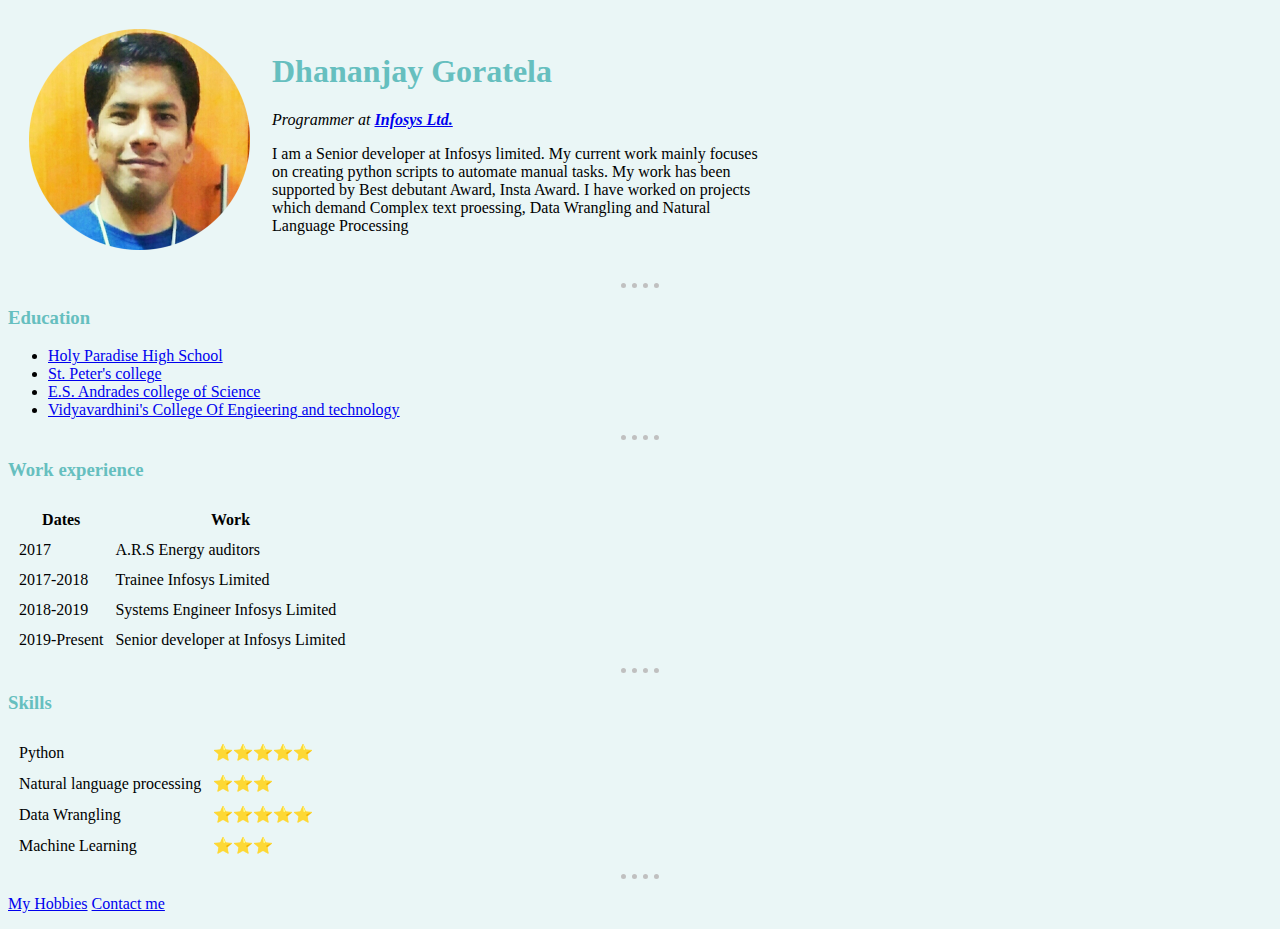
<file: index.html>
<!DOCTYPE html>
<html lang="en" dir="ltr">
<!-- Head holds info about the webpage and it tells the browser how to handle
the page -->

<head>
  <!-- There are quiet a few meta elements but we are using 'charset' here.
    We are setting this element to 'utf-8'.
    The meta element gives extra associated data to html file.
    In this case we tell the browser that the content in our website is encoded
    in 'utf-8'. If the browser uses incorrect charecter decoding for our
    content, it will result to mojibake -- "garbled text that is the result of
    text being decoded using an unintended character encoding". utf-8 is the
    standard encoding we should use wile encoding the HTML file, because it
    includes all of those international symols and infact all the symbols
    encoded in the unicode charecter set.
    Visit https://unicode-table.com/en.
    Another advantage of meta tag is you can enter site descriptions.
    That's what search engines do. They crawl the HTML of our website, and
    search for description meta tags to find out what your website is about and
    how to display it in our search index -->
  <meta charset="utf-8">
  <title>Dhananjay's personal site</title>
  <link rel="stylesheet" href="css/styles.css">
</head>

<body>
  <table cellspacing="20">
    <tr>
      <td>
        <!-- RightClick and copy image address and add it to the website as HTML
        element. So we'll use the image tag and in its src attribute, we'll add the copied
        link.
        Now there will be another attribute 'alt' which'll be auto-populated. It
        abbreviates to alternative text. This is the case if browser can't render the
        image, then it will display alternative text to the user to describe what the
        image was about. For search engine optimization and getting the website
        ranked for certain keywords, Google looks at this attribute to figure out
        what the website is about -->
        <!-- <img src="https://pbs.twimg.com/profile_images/1194508470554218496/WEh6Dxn0_400x400.jpg" alt="Dhananjay goratela Profile photo"> -->
        <!-- You can alternatively save the image locally in the  -->
        <img src="image/Dhananjay.png" alt="Dhananjay goratela Profile photo">
      </td>
      <td width="500">
        <h1>Dhananjay Goratela</h1>
        <p><em>Programmer at <strong><a href="https://www.infosys.com/">Infosys Ltd.</a></strong></em></p>
        <p>I am a Senior developer at Infosys limited. My current work mainly focuses
          on creating python scripts to automate manual tasks. My work has been
          supported by Best debutant Award, Insta Award. I have worked on projects
          which demand Complex text proessing, Data Wrangling and
          Natural Language Processing</p>
      </td>
    </tr>
  </table>
  <hr>
  <h3>Education</h3>
  <ul>
    <li><a href="https://bit.ly/3pS1Umg">Holy Paradise High School</a></li>
    <li><a href="https://stpeterseducation.com/">St. Peter's college</a></li>
    <li><a href="http://www.avc.ac.in/">E.S. Andrades college of Science</a></li>
    <li><a href="https://vcet.edu.in/">Vidyavardhini's College Of Engieering and technology</a></li>
  </ul>
  <hr>
  <h3>Work experience</h3>
  <table cellspacing='10'>
    <thead>
      <tr>
        <th>Dates</th>
        <th>Work</th>
      </tr>
    </thead>
    <tbody>
      <tr>
        <td>2017</td>
        <td>A.R.S Energy auditors</td>
      </tr>
      <tr>
        <td>2017-2018</td>
        <td>Trainee Infosys Limited</td>
      </tr>
      <tr>
        <td>2018-2019</td>
        <td>Systems Engineer Infosys Limited</td>
      </tr>
      <tr>
        <td>2019-Present</td>
        <td>Senior developer at Infosys Limited</td>
      </tr>
    </tbody>
    <tfoot>

    </tfoot>
  </table>
  <hr>
  <h3>Skills</h3>
  <table cellspacing='10'>
    <tr>
      <td>Python</td>
      <td>⭐⭐⭐⭐⭐</td>
    </tr>
    <tr>
      <td>Natural language processing</td>
      <td>⭐⭐⭐</td>
    </tr>
    <tr>
      <td>Data Wrangling</td>
      <td>⭐⭐⭐⭐⭐</td>
    </tr>
    <tr>
      <td>Machine Learning</td>
      <td>⭐⭐⭐</td>
  </table>
  <hr>
  <p>
    <a href="hobbies.html">My Hobbies</a>
    <a href="contact-me.html">Contact me</a>
  </p>
</body>

</html>
</file>
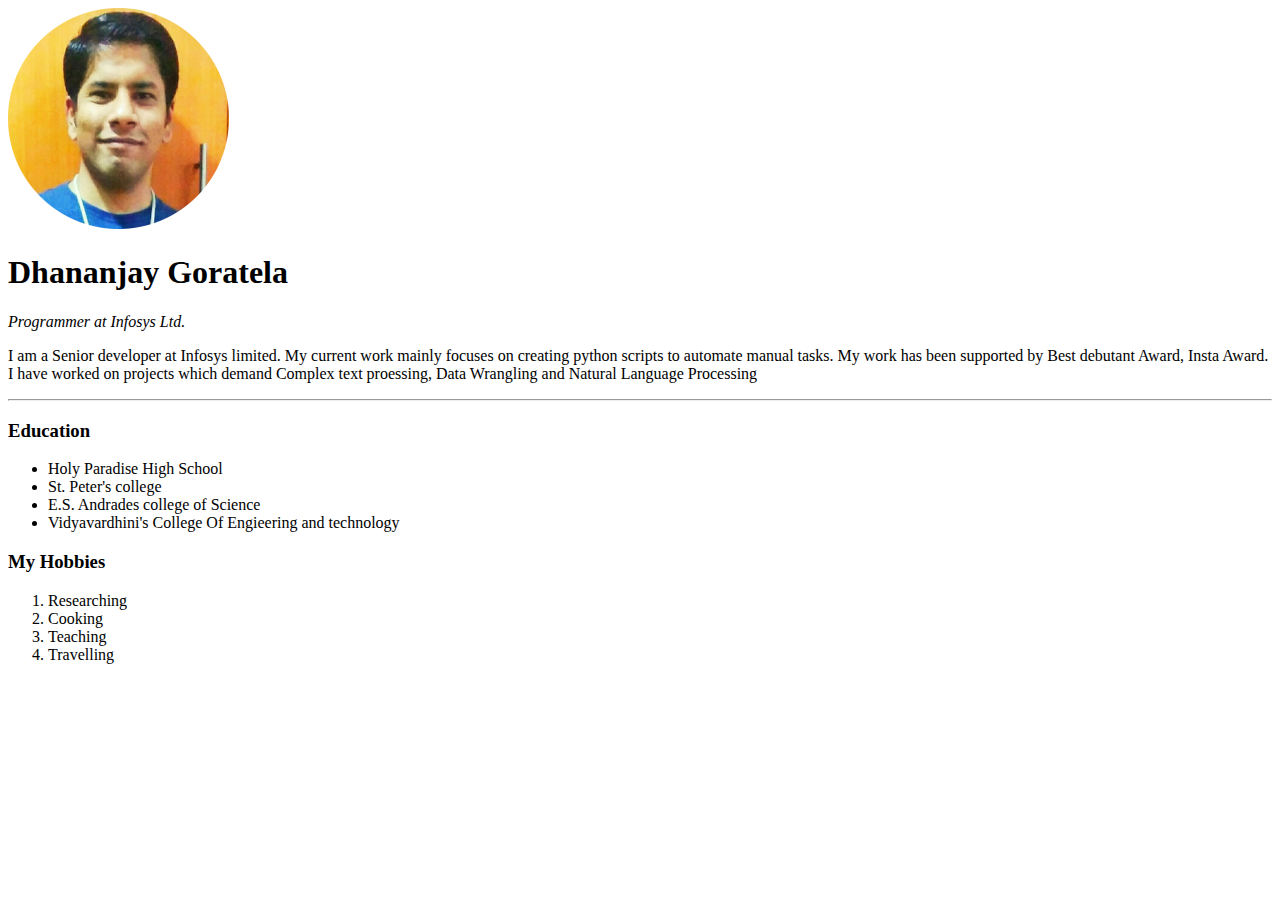
<file: HTMLPersonalSite/index.html>
<!DOCTYPE html>
<html lang="en" dir="ltr">
<!-- Head holds info about the webpage and it tells the browser how to handle
the page -->

<head>
  <!-- There are quiet a few meta elements but we are using 'charset' here.
    We are setting this element to 'utf-8'.
    The meta element gives extra associated data to html file.
    In this case we tell the browser that the content in our website is encoded
    in 'utf-8'. If the browser uses incorrect charecter decoding for our
    content, it will result to mojibake -- "garbled text that is the result of
    text being decoded using an unintended character encoding". utf-8 is the
    standard encoding we should use wile encoding the HTML file, because it
    includes all of those international symols and infact all the symbols
    encoded in the unicode charecter set.
    Visit https://unicode-table.com/en.
    Another advantage of meta tag is you can enter site descriptions.
    That's what search engines do. They crawl the HTML of our website, and
    search for description meta tags to find out what your website is about and
    how to display it in our search index -->
  <meta charset="utf-8">
  <title>Dhananjay's personal site</title>
</head>

<body>
  <!-- RightClick and copy image address and add it to the website as HTML
  element. So we'll use the image tag and in its src attribute, we'll add the copied
  link.
  Now there will be another attribute 'alt' which'll be auto-populated. It
  abbreviates to alternative text. This is the case if browser can't render the
  image, then it will display alternative text to the user to describe what the
  image was about. For search engine optimization and getting the website
  ranked for certain keywords, Google looks at this attribute to figure out
  what the website is about -->
  <!-- <img src="https://pbs.twimg.com/profile_images/1194508470554218496/WEh6Dxn0_400x400.jpg" alt="Dhananjay goratela Profile photo"> -->
  <!-- You can alternatively save the image locally in the  -->
  <img src="image/Dhananjay.png" alt="Dhananjay goratela Profile photo">
  <h1>Dhananjay Goratela</h1>
  <p><em>Programmer at Infosys Ltd.</em></p>
  <p>I am a Senior developer at Infosys limited. My current work mainly focuses
    on creating python scripts to automate manual tasks. My work has been
    supported by Best debutant Award, Insta Award. I have worked on projects
    which demand Complex text proessing, Data Wrangling and
    Natural Language Processing</p>
  <hr>
  <h3>Education</h3>
  <ul>
    <li>Holy Paradise High School</li>
    <li>St. Peter's college</li>
    <li>E.S. Andrades college of Science</li>
    <li>Vidyavardhini's College Of Engieering and technology</li>
  </ul>
  <h3>My Hobbies</h3>
  <ol>
    <li>Researching</li>
    <li>Cooking</li>
    <li>Teaching</li>
    <li>Travelling</li>
  </ol>
</body>

</html>
</file>
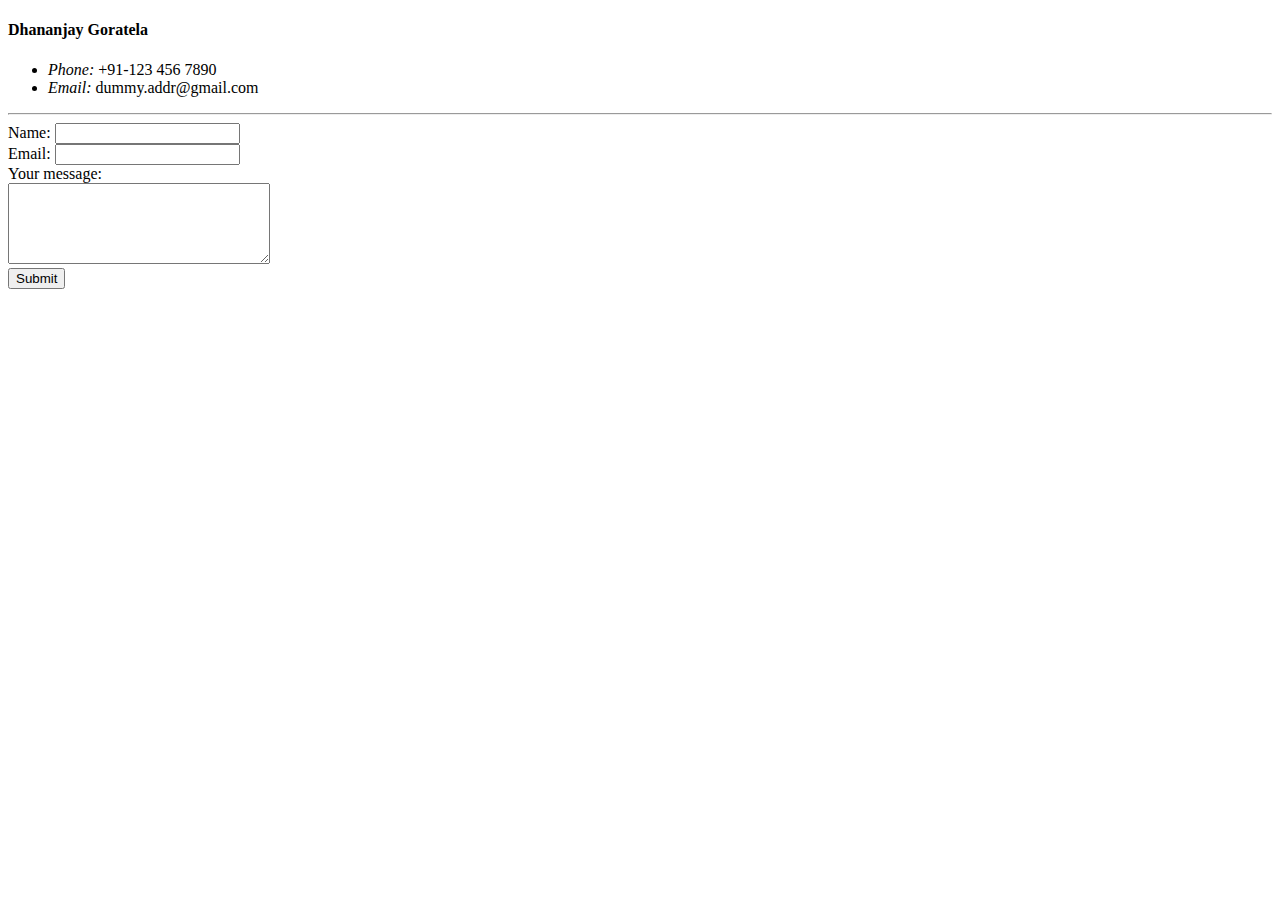
<file: contact-me.html>
<!DOCTYPE html>
<html lang="en" dir="ltr">
  <head>
    <meta charset="utf-8">
    <title>Contact Me</title>
  </head>
  <body>
    <h4>Dhananjay Goratela</h4>
    <ul>
      <li><em>Phone:</em> +91-123 456 7890</li>
      <li><em>Email:</em> dummy.addr@gmail.com</li>
    </ul>
    <form action="mailto:dummy.addr@gmail.com" method="post" enctype="text/plain">
      <hr>
      <label>Name:</label>
      <input type="text" name="yourName" value=""><br>
      <label>Email:</label>
      <input type="email" name="yourEmail" value=""><br>
      <label>Your message:</label><br>
      <textarea name="yourMessage" rows="5" cols="30"></textarea><br>
      <input type="submit" name="">
    </form>
  </body>
</html>
</file>
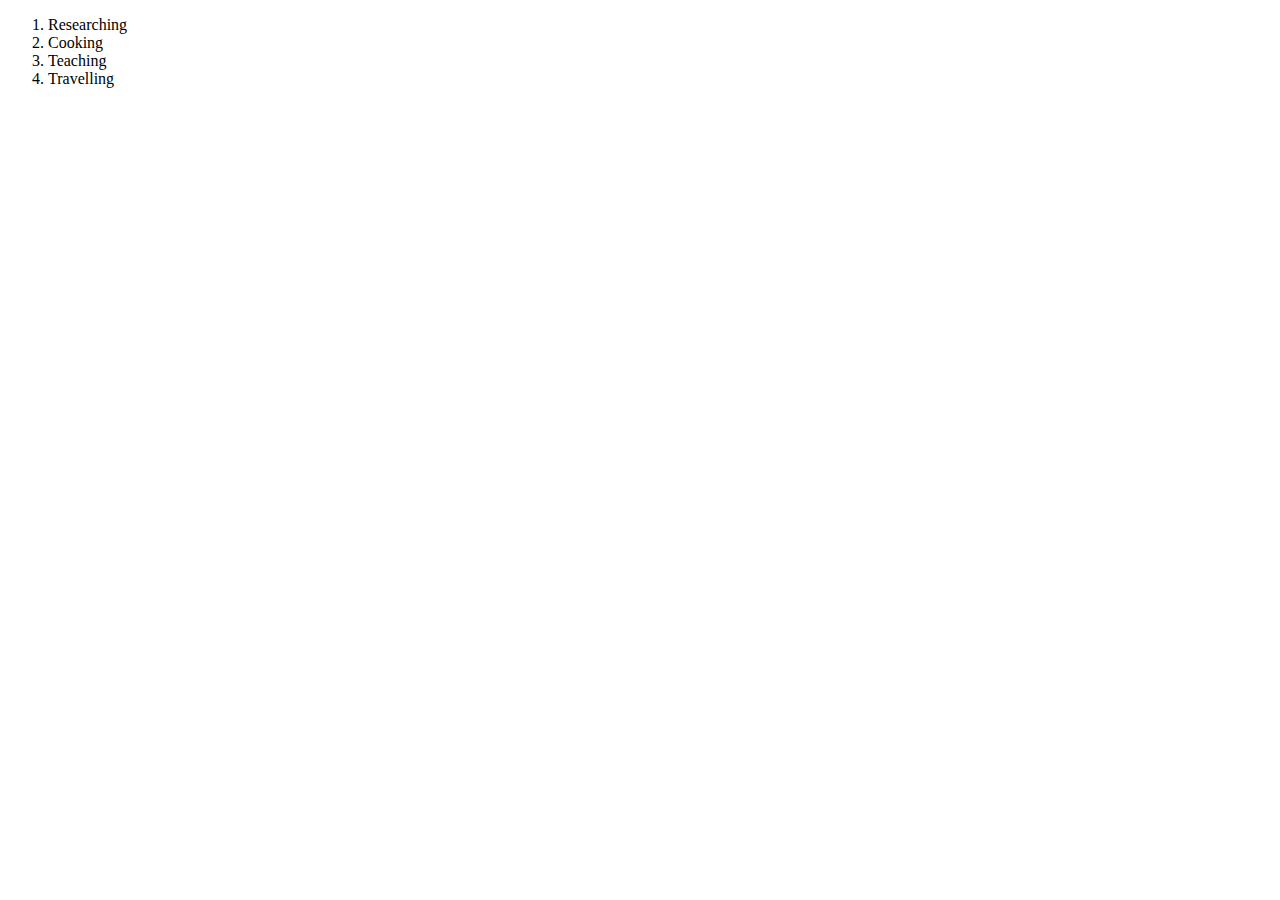
<file: hobbies.html>
<!DOCTYPE html>
<html lang="en" dir="ltr">
  <head>
    <meta charset="utf-8">
    <title>My Hobbies</title>
  </head>
  <body>
    <ol>
      <li>Researching</li>
      <li>Cooking</li>
      <li>Teaching</li>
      <li>Travelling</li>
    </ol>
  </body>
</html>
</file>
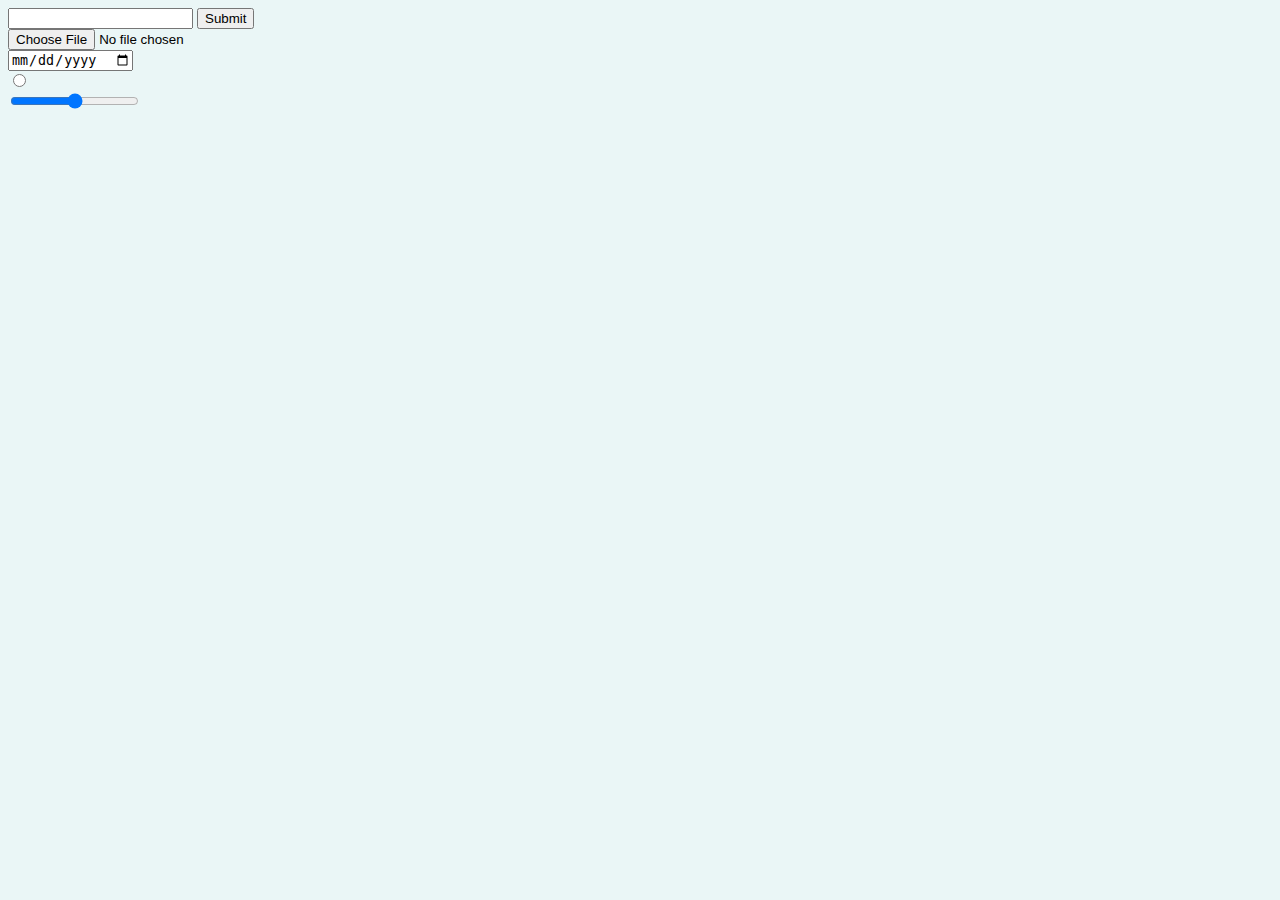
<file: inputs.html>
<!DOCTYPE html>
<html lang="en" dir="ltr">
  <head>
    <meta charset="utf-8">
    <title>HTML Inputs</title>
    <link rel="stylesheet" href="css/styles.css">
  </head>
  <body>
    <input type="text" name="" value="">
    <input type="submit" name=""><br>
    <input type="file" name="" value=""><br>
    <input type="date" name="" value=""><br>
    <input type="radio" name="" value=""><br>
    <input type="range" name="" value="">
  </body>
</html>
</file>
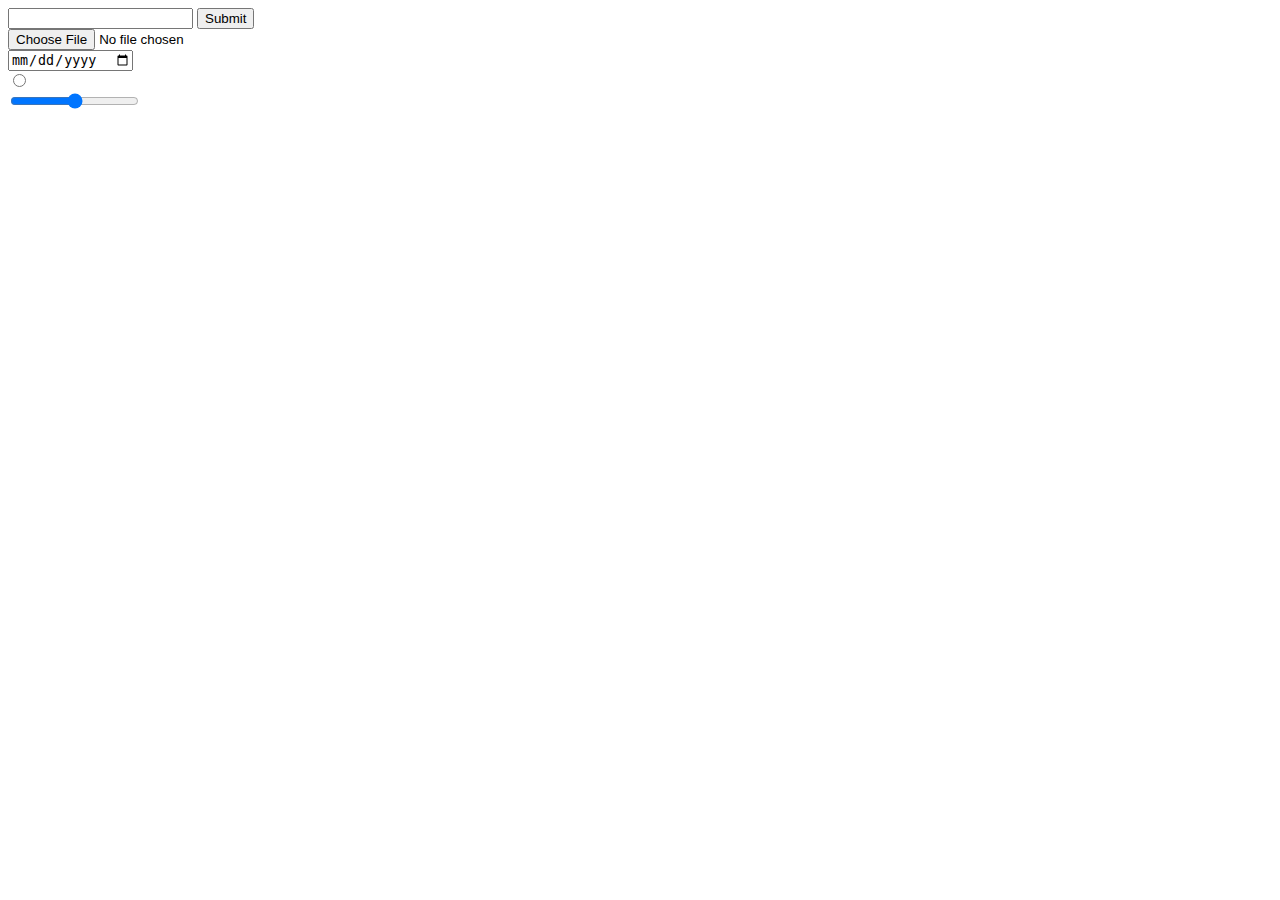
<file: HTMLPersonalSite/inputs.html>
<!DOCTYPE html>
<html lang="en" dir="ltr">
  <head>
    <meta charset="utf-8">
    <title>HTML Inputs</title>
  </head>
  <body>
    <input type="text" name="" value="">
    <input type="submit" name=""><br>
    <input type="file" name="" value=""><br>
    <input type="date" name="" value=""><br>
    <input type="radio" name="" value=""><br>
    <input type="range" name="" value="">
  </body>
</html>
</file>
<file: css/styles.css>
body {
  background-color: #EAF6F6;
}
hr {
  border-style: none;
  border-top: dotted;
  border-color: silver;
  border-width: 5px;
  width: 3%;
}
h1 {
  color: #66BFBF;
}
h3 {
  color: #66BFBF;
}
</file>
